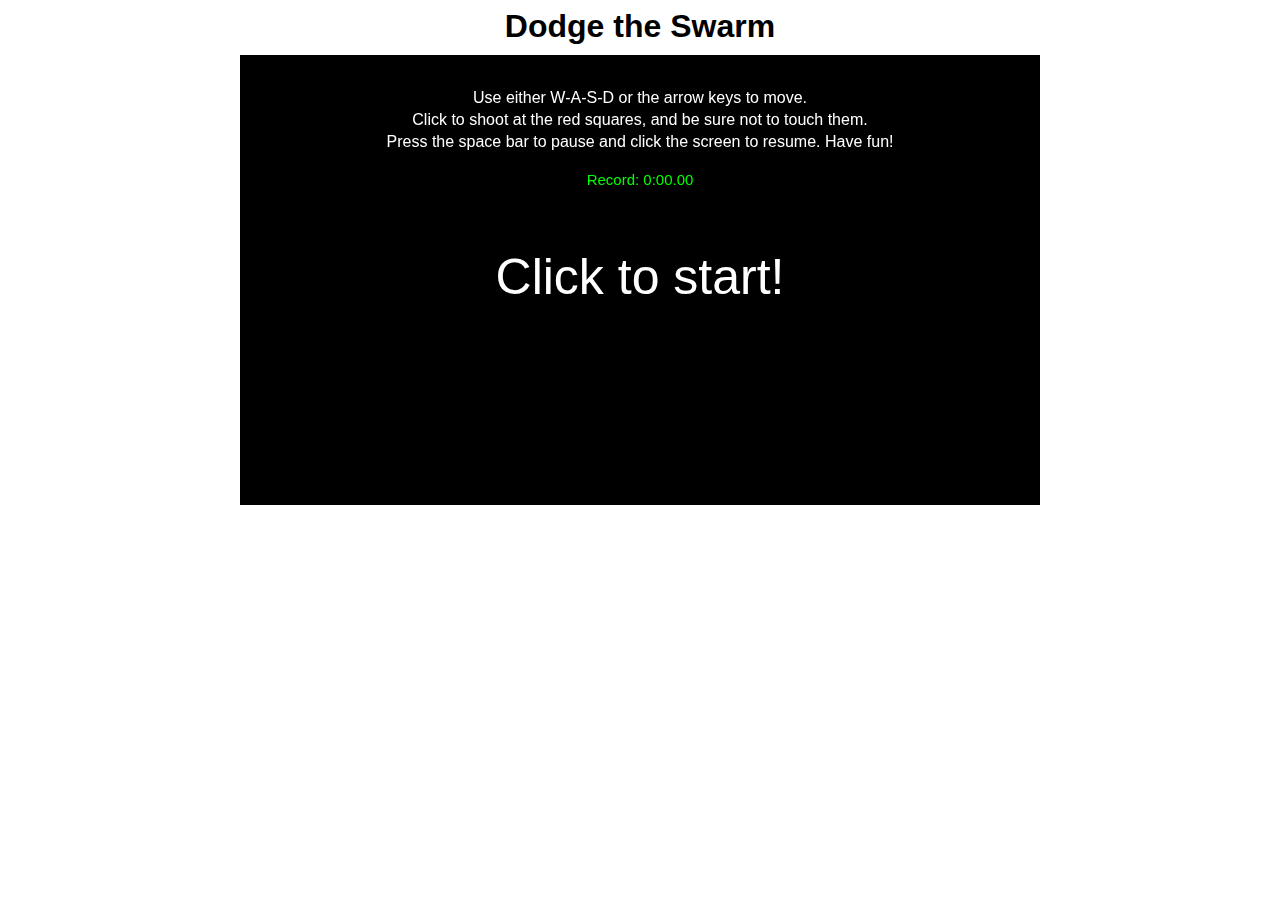
<file: index.html>
<!DOCTYPE html>
<html>
<head>
	<title>Dodge the Swarm</title>
	<link rel="stylesheet" type="text/css" href="style.css">
	<link rel="shortcut icon" href="icon.ico">
	<script>
	  (function(i,s,o,g,r,a,m){i['GoogleAnalyticsObject']=r;i[r]=i[r]||function(){
	  (i[r].q=i[r].q||[]).push(arguments)},i[r].l=1*new Date();a=s.createElement(o),
	  m=s.getElementsByTagName(o)[0];a.async=1;a.src=g;m.parentNode.insertBefore(a,m)
	  })(window,document,'script','//www.google-analytics.com/analytics.js','ga');

	  ga('create', 'UA-66134793-1', 'auto');
	  ga('send', 'pageview');
	</script>
</head>
<body>

<h1>Dodge the Swarm</h1>

<script type="text/javascript" src="Player.js"></script>
<script type="text/javascript" src="Bullet.js"></script>
<script type="text/javascript" src="Enemy.js"></script>
<script type="text/javascript" src="script.js"></script>



</body>
</html>
</file>
<file: style.css>
canvas {
	margin: auto;
	display: block;
	user-select: none; /* general */
	-ms-user-select: none; /* Internet Explorer */
	-webkit-user-select: none; /* Chrome, Safari, Opera */
	-khtml-user-select: none; /* KHTML browsers */
	-moz-user-select: none; /* Firefox */
	-webkit-touch-callout: none; /* Android, iOS */

}

h1 {
	font-family: "Verdana", sans-serif;
	text-align: center;
	margin: auto;
	margin-bottom: 10px;
}
</file>
